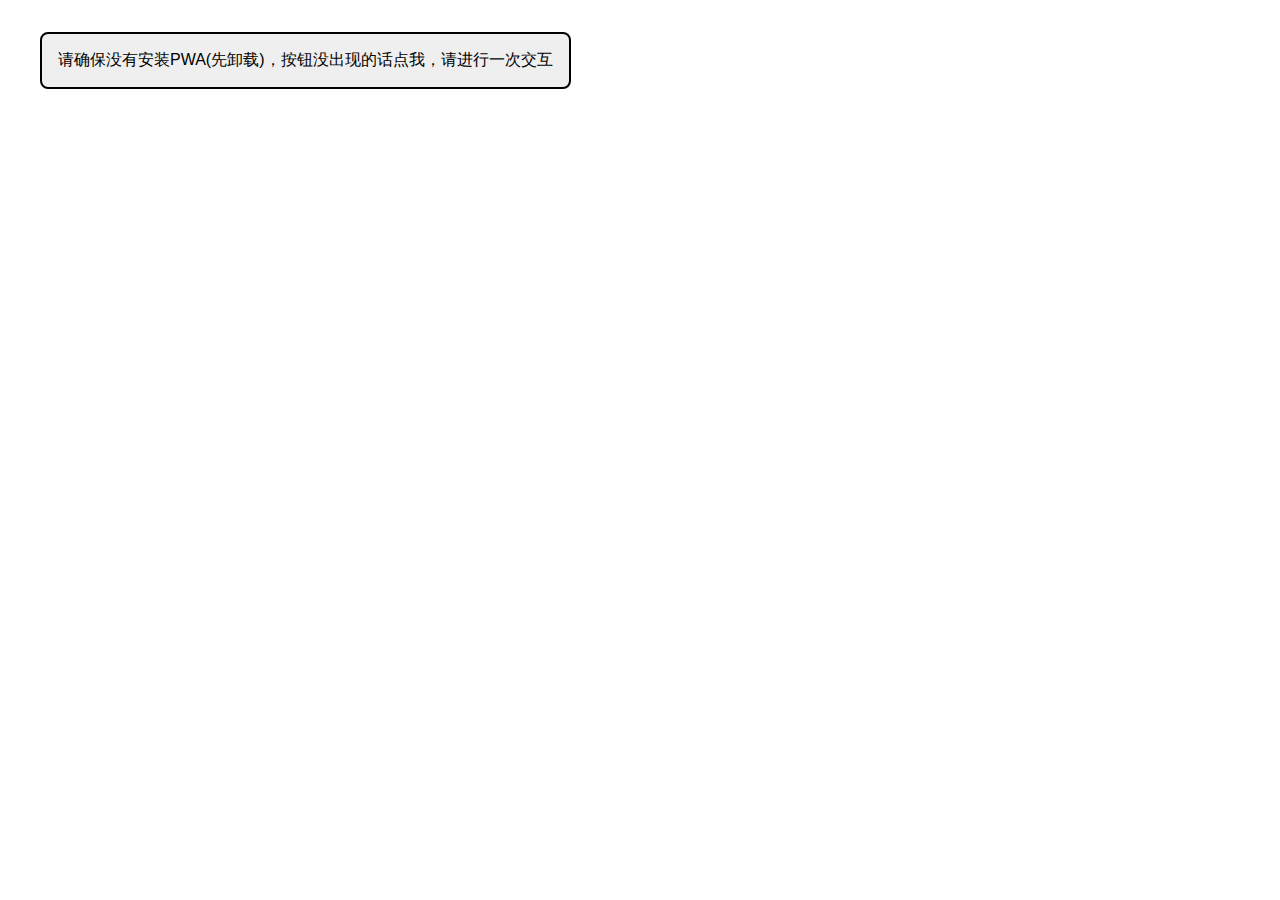
<file: index2.html>
<!DOCTYPE html>
<html lang="en">
    <meta charset="utf-8">
    <meta http-equiv="X-UA-Compatible" content="IE=edge">
    <meta name="viewport" content="width=device-width, initial-scale=1">
    <link rel="stylesheet" href="/style.css">
    <script src="index.js"></script>
    <!--  Web App Manifest include  -->
    <link rel="manifest" href="app2.webmanifest">
    <!-- iOS and iPadOS icon -->
    <link rel="apple-touch-icon" href="https://cdn.glitch.me/248b0d2d-8ab9-4407-a073-136440ab3556/icon.png?v=1640879741758">
  </head>  
  <body>
    <div class="container">
      <button id="install">详细的pwa安装提示</button>
      <button id="tips">请确保没有安装pwa(先卸载)，按钮没出现的话点我，请进行一次交互</button>
    </div>
  </body>
</html>
</file>
<file: style.css>
/* Copyright 2018 Google LLC.
SPDX-License-Identifier: Apache-2.0 */

/* CSS files add styling rules to your content */

body {
    font-family: "Benton Sans", "Helvetica Neue", helvetica, arial, sans-serif;
    margin: 2em;
  }
  
  h1 {
    text-align: center;
  }
  
  .toolbar {
    width: 100%;
    display: flex;
    margin-top: 16px;
    justify-content: center;
  }
  
  .instructions {
    text-align: center;
    margin-bottom: 16px;
  }
  
  output {
    display: block;
    color: gray;
    margin: 32px 16px;
    text-align: center;
    border: 1px silver dashed;
    padding: 16px;
    border-radius: 16px;  
  }
  
  button {
    display: block;
    font-size: 16px;
    border: 2px solid black;
    border-radius: 8px;
    padding: 16px;
    margin: 0 8px;
    text-transform: uppercase;
  }
  
  /* Hide Install button until beforeinstallprompt fires */
  #install { 
    display: none;
  }
</file>
